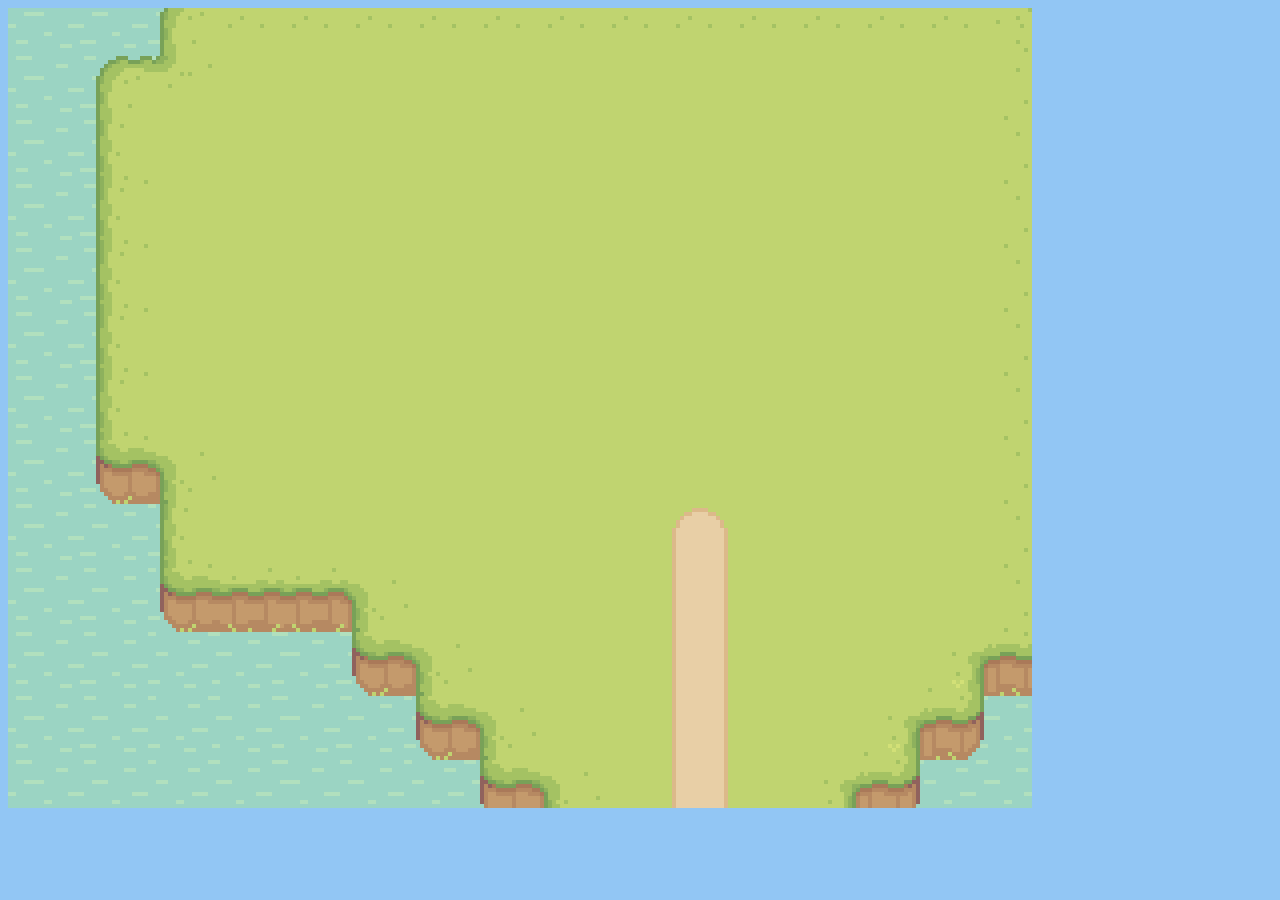
<file: game.html>
<!DOCTYPE html>
<html lang="en">

<head>
    <meta charset="UTF-8">
    <meta name="viewport" content="width=device-width, initial-scale=1.0">

    <title>DnD Game</title>

    <link rel="stylesheet" href="map.css">
</head>

<body>

    <canvas id="gameCanvas"></canvas>

    <script src="player.js"></script>
    <script src="map.js"></script>

</body>

</html>
</file>
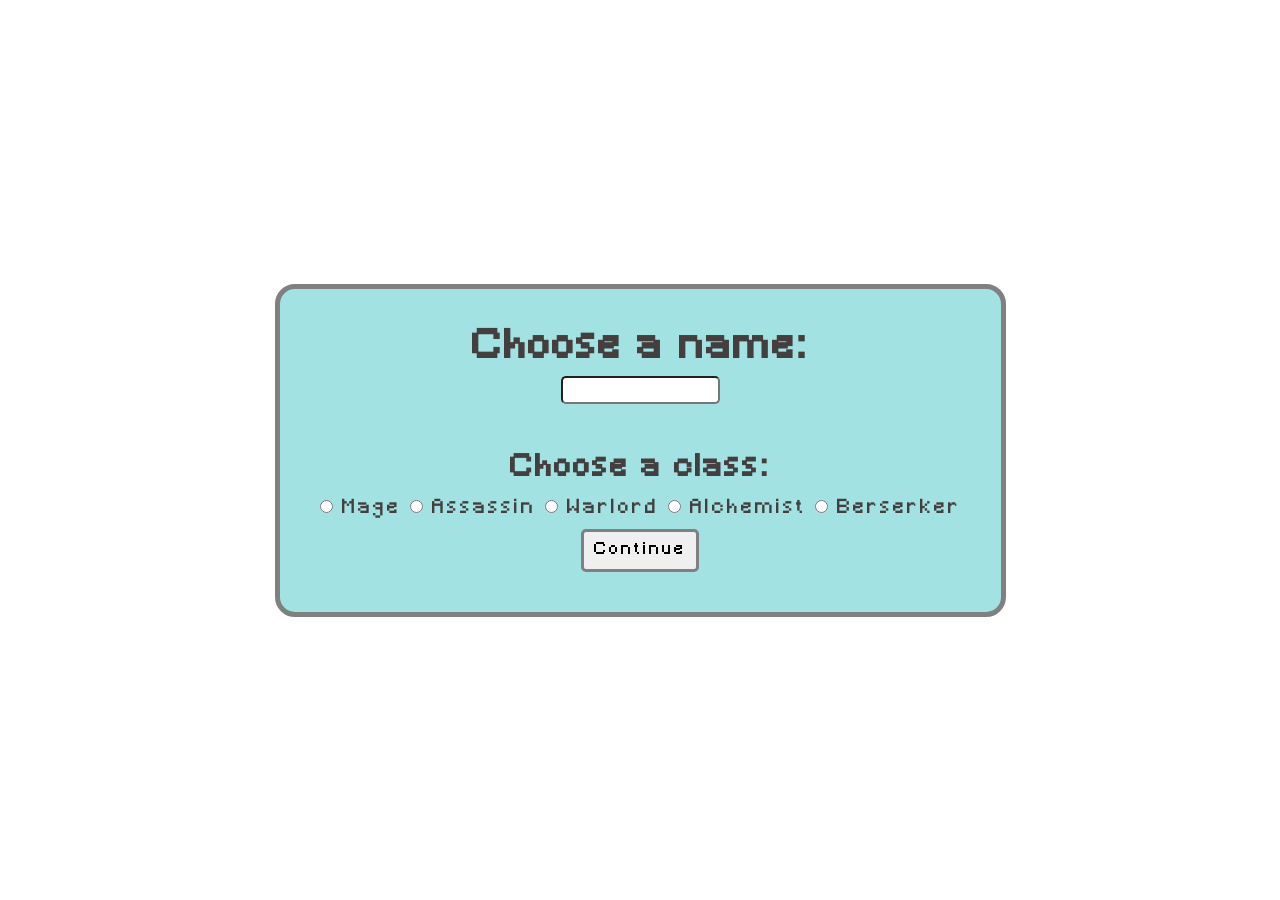
<file: pages/character.html>
<!DOCTYPE html>
<html lang="en">
<head>
    <meta charset="UTF-8">
    <link rel="stylesheet" href="character.css">
    <meta name="viewport" content="width=device-width, initial-scale=1.0">
    <title>Character Screen</title>
</head>
<body>

    <div class="char-container">
        <div class="username-container">
            <h1>Choose a name:</h1>
            <input type="text" id="username-input" class="username">
        </div>

        <div class="selection-container">
            <h2>Choose a class:</h2>
            <label class="class-option">
                <input type="radio" name="class" value="Mage" id="mage">
                <span>Mage</span>
            </label>

            <label class="class-option">
                <input type="radio" name="class" value="Assassin" id="assassin">
                <span>Assassin</span>
            </label>

            <label class="class-option">
                <input type="radio" name="class" value="Warlord" id="warlord">
                <span>Warlord</span>
            </label>

            <label class="class-option">
                <input type="radio" name="class" value="Alchemist" id="alchemist">
                <span>Alchemist</span>
            </label>

            <label class="class-option">
                <input type="radio" name="class" value="Berserker" id="berserker">
                <span>Berserker</span>
            </label>
            <br>
            <button id="continueBtn" class="continueBtn">Continue</button>
        </div>
    </div>

    <script src="../data/classData.js"></script>
    <script src="character.js"></script>
    <script src="../map.js"></script>
</body>
</html>
</file>
<file: map.css>
body{
    background-color: rgb(146, 198, 244);
}
</file>
<file: pages/character.css>
* {
    margin: 0;
    padding: 0;
    box-sizing: border-box;
}

body {
    font-family: 'Minecraft', sans-serif;
    font-size: clamp(1rem, 2vw, 3rem);
    letter-spacing: 0.5px;
    -webkit-text-stroke: 0px;
    color: #443f3f;
    margin: 0 auto;
    width: 100vw;
    min-height: 100dvh;
    overflow: hidden;
    display: flex;
    flex-direction: column;
    justify-content: center;
    align-items: center;
    z-index: -1;
}

/* Fonts */

button, input, select, textarea {
    font-family: inherit;
}

@font-face {
  font-family: 'Minecraft';
  src: url('../Minecraft.ttf') format('truetype');
  font-weight: normal;
  font-style: normal;
}

.char-container{
    background-color: rgb(163, 226, 226);
    width: auto;
    height: fit-content;
    display: flex;
    flex-direction: column;
    padding: 20px;
    border: 5px solid gray;
    border-radius: 20px;
    justify-content: center;
    align-items: center;
    margin: 10px;
}

.username-container, .selection-container{
    flex-direction: column;
    text-align: center;
    font-size: clamp(1rem, 1.5vw, 2rem);
    line-height: 40px;
    letter-spacing: 3px;
    padding: 20px;
}

.username{
    padding: 5px;
    border-radius: 5px;
}

.continueBtn{
    padding: 10px;
    font-size: clamp(1rem, 1vw, 1.5rem);
    letter-spacing: 3px;
    border: 3px solid gray;
    border-radius: 5px;
}
</file>
